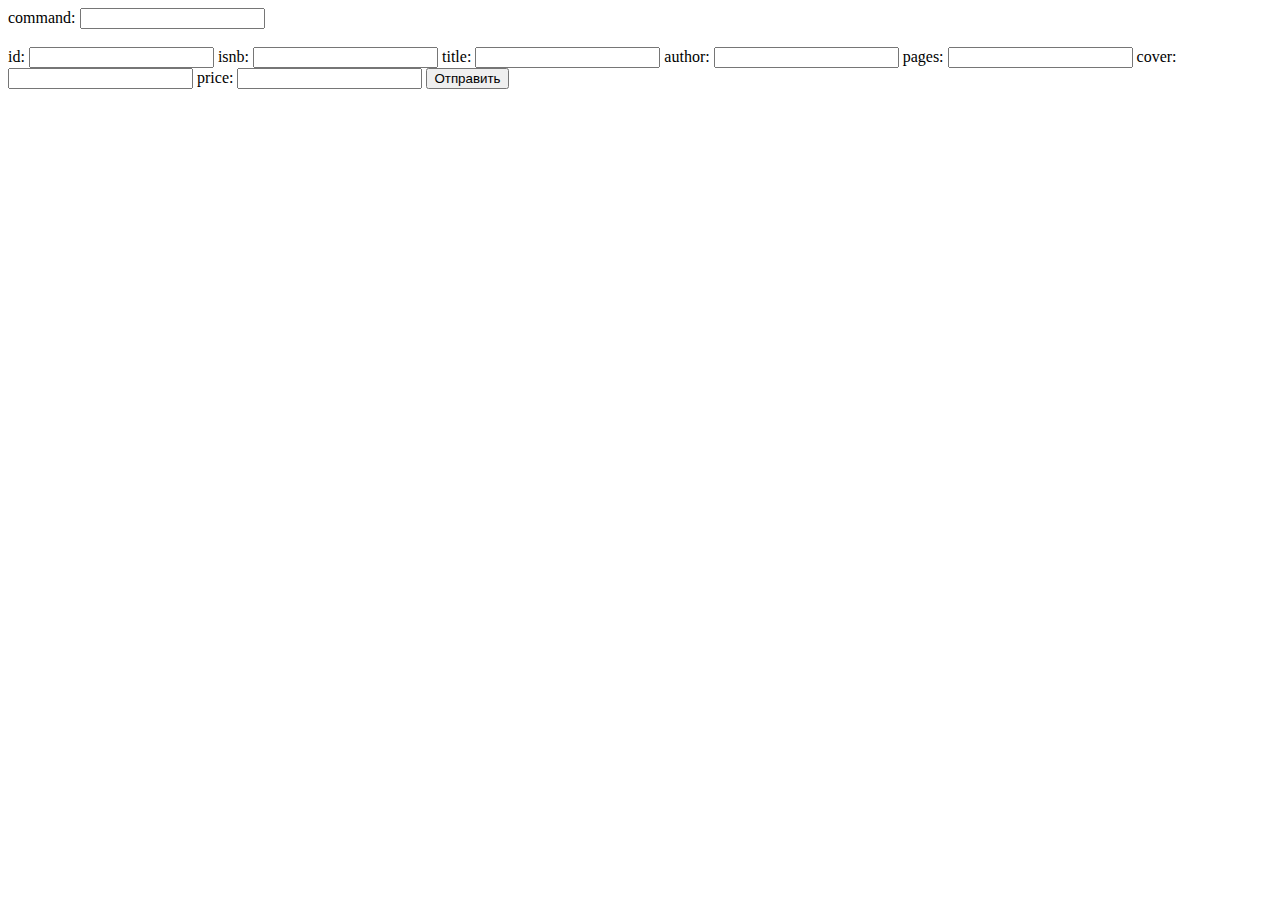
<file: src/main/webapp/index.html>
<!DOCTYPE html>
<html>
<head>
    <meta charset="UTF-8">
    <title>book Form</title>
</head>
<body>
<form action="controller" method="POST">
    command: <input name="command" />
    <br><br>
    id:      <input name="id" />
    isnb:      <input name="isbn" />
    title:      <input name="title" />
    author:      <input name="author" />
    pages:      <input name="pages" />
    cover:      <input name="cover" />
    price:      <input name="price" />

    <input type="submit" value="Отправить" />
</form>
</body>
</html>
</file>
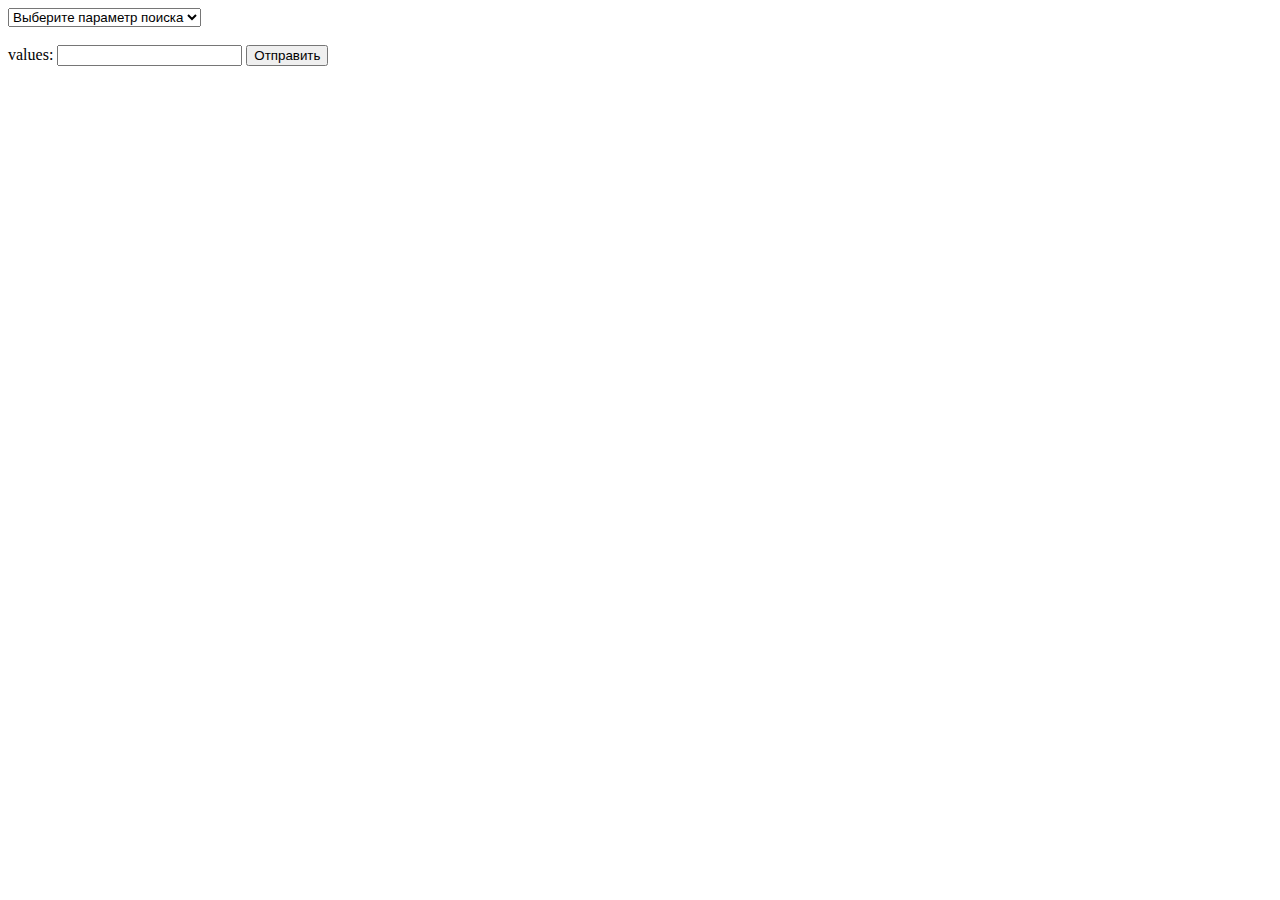
<file: src/main/webapp/book.html>
<!DOCTYPE html>
<html lang="en">
<head>
    <meta charset="UTF-8">
    <title>book</title>
</head>
<body>

<form action="book" method="GET">
    <select name="name" required="required">
        <option value="">Выберите параметр поиска</option>
        <option value="isbn">isnb (ex. 1234-1234)</option>
        <option value="id">id (ex. 15)</option>
        <option value="author">author (ex. Leo Tolstoy)</option>
    </select>
    <br><br>
    values:      <input type="text" name="name1" required="required">
    <input type="submit" value="Отправить" />
</form>

</body>
</html>
</file>
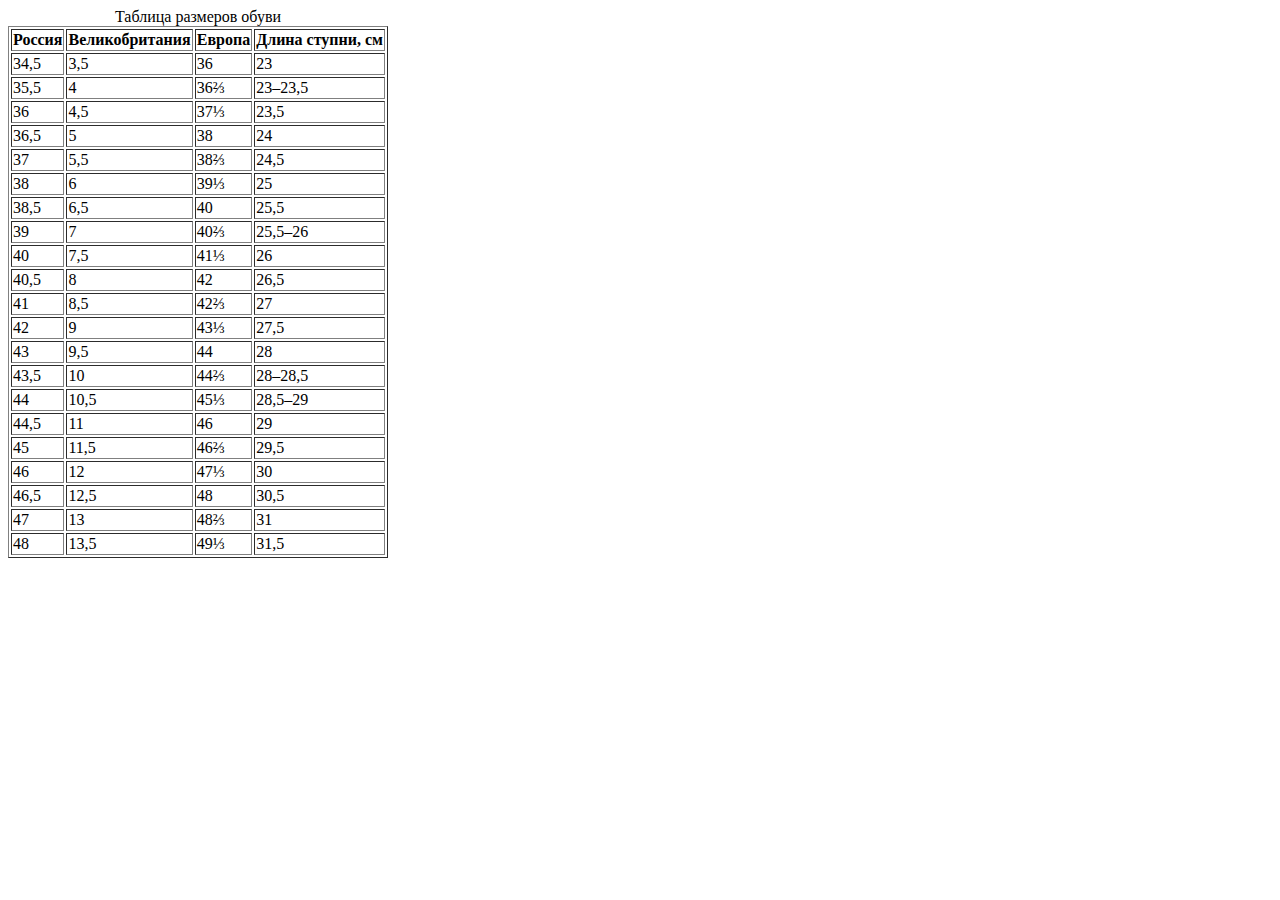
<file: src/main/webapp/test.html>
<!DOCTYPE HTML>
<html>
<head>
    <meta charset="utf-8">
    <title>Таблица размеров обуви</title>
</head>
<body>
    <table border="1">
        <caption>Таблица размеров обуви</caption>
        <tr>
            <th>Россия</th>
            <th>Великобритания</th>
            <th>Европа</th>
            <th>Длина ступни, см</th>
        </tr>
        <tr><td>34,5</td><td>3,5</td><td>36</td><td>23</td></tr>
        <tr><td>35,5</td><td>4</td><td>36⅔</td><td>23–23,5</td></tr>
        <tr><td>36</td><td>4,5</td><td>37⅓</td><td>23,5</td></tr>
        <tr><td>36,5</td><td>5</td><td>38</td><td>24</td></tr>
        <tr><td>37</td><td>5,5</td><td>38⅔</td><td>24,5</td></tr>
        <tr><td>38</td><td>6</td><td>39⅓</td><td>25</td></tr>
        <tr><td>38,5</td><td>6,5</td><td>40</td><td>25,5</td></tr>
        <tr><td>39</td><td>7</td><td>40⅔</td><td>25,5–26</td></tr>
        <tr><td>40</td><td>7,5</td><td>41⅓</td><td>26</td></tr>
        <tr><td>40,5</td><td>8</td><td>42</td><td>26,5</td></tr>
        <tr><td>41</td><td>8,5</td><td>42⅔</td><td>27</td></tr>
        <tr><td>42</td><td>9</td><td>43⅓</td><td>27,5</td></tr>
        <tr><td>43</td><td>9,5</td><td>44</td><td>28</td></tr>
        <tr><td>43,5</td><td>10</td><td>44⅔</td><td>28–28,5</td></tr>
        <tr><td>44</td><td>10,5</td><td>45⅓</td><td>28,5–29</td></tr>
        <tr><td>44,5</td><td>11</td><td>46</td><td>29</td></tr>
        <tr><td>45</td><td>11,5</td><td>46⅔</td><td>29,5</td></tr>
        <tr><td>46</td><td>12</td><td>47⅓</td><td>30</td></tr>
        <tr><td>46,5</td><td>12,5</td><td>48</td><td>30,5</td></tr>
        <tr><td>47</td><td>13</td><td>48⅔</td><td>31</td></tr>
        <tr><td>48</td><td>13,5</td><td>49⅓</td><td>31,5</td></tr>
    </table>
</body>
</html>
</file>
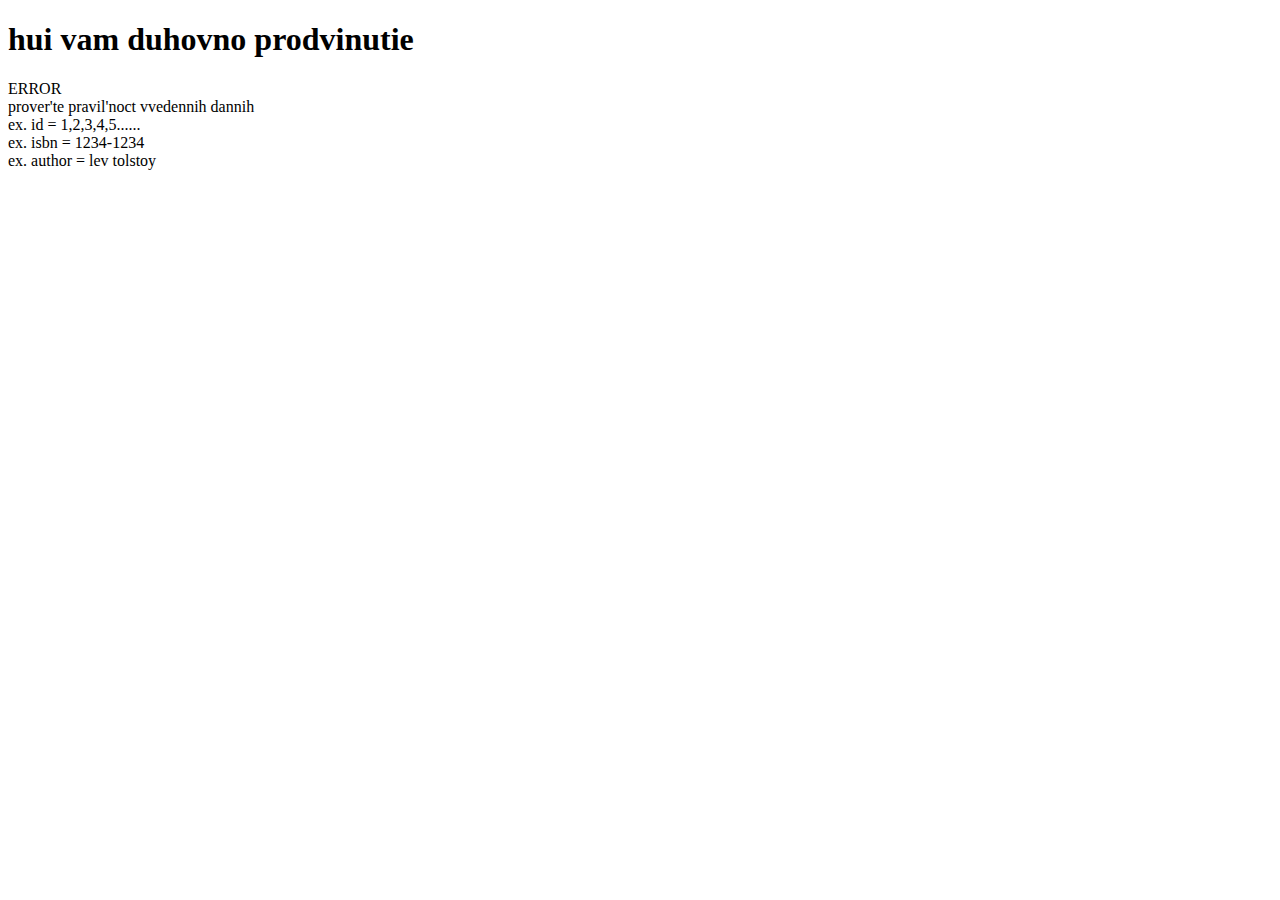
<file: src/main/webapp/testHTML.html>
<!DOCTYPE html>
<html lang="en">
<head>
    <meta charset="UTF-8">
    <title>TitleTest</title>
</head>
<body>
<!--<style>-->
<!--    body { background: url(images/emblem.jpg);-->

<!--</style>-->
    <h1>hui vam duhovno prodvinutie</h1>
    <div>ERROR</div>
    <div>prover'te pravil'noct vvedennih dannih</div>
    <div>ex. id = 1,2,3,4,5......</div>
    <div>ex. isbn = 1234-1234</div>
    <div>ex. author = lev tolstoy</div>
</body>
</html>
</file>
